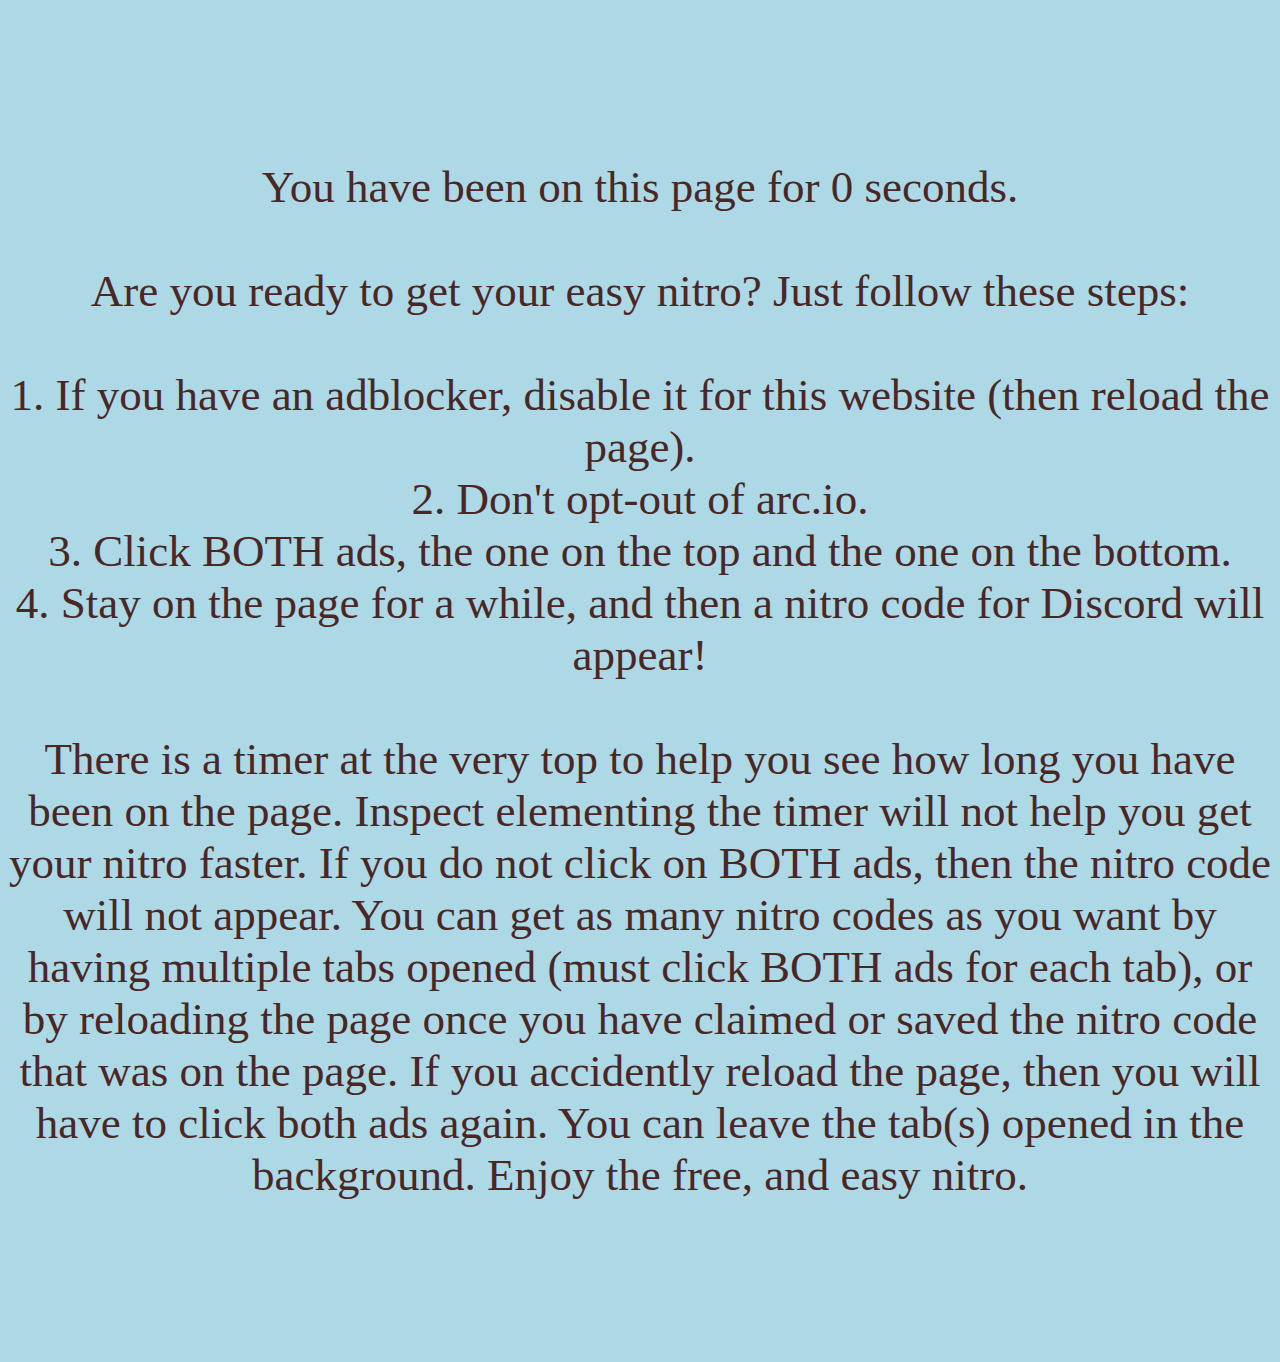
<file: index.html>
<!DOCTYPE html>
<html lang="en">
    <head>
<p style="text-align: center;"><iframe data-aa="1736641" src="//ad.a-ads.com/1736641?size=468x60" style="width:468px; height:60px; border:0px; padding:0; overflow:hidden; background-color: transparent;" ></iframe></p>
        <title>Easy Nitro</title>
        <link rel="shortcut icon" type="image/x-icon" href="favicon.ico?">
        <link rel="stylesheet" href="./styles/main.css" />
        <script src="./scripts/counter.js"></script>
    <script async src="https://arc.io/widget.min.js#JytoDfob"></script>
    </head>
    <body>
        <p>
            You have been on this page for <span id="time">0</span> seconds.
            <br>
            <br>
            Are you ready to get your easy nitro? Just follow these steps:
            <br>
            <br>
            1. If you have an adblocker, disable it for this website (then reload the page).
            <br>
            2. Don't opt-out of arc.io.
            <br>
            3. Click BOTH ads, the one on the top and the one on the bottom.
            <br>
            4. Stay on the page for a while, and then a nitro code for Discord will appear!
            <br>
            <br>
            There is a timer at the very top to help you see how long you have been on the page. Inspect elementing the timer will not help you get your nitro faster. If you do not click on BOTH ads, then the nitro code will not appear. You can get as many nitro codes as you want by having multiple tabs opened (must click BOTH ads for each tab), or by reloading the page once you have claimed or saved the nitro code that was on the page. If you accidently reload the page, then you will have to click both ads again. You can leave the tab(s) opened in the background. Enjoy the free, and easy nitro.
        </p>
        
<p style="text-align: center;"><iframe data-aa="1736641" src="//ad.a-ads.com/1736641?size=468x60" style="width:468px; height:60px; border:0px; padding:0; overflow:hidden; background-color: transparent;" ></iframe></p>

<style>
body{
  background-color: #ADD8E6;
}
</style>
        
<script type="text/javascript"  charset="utf-8">
// Place this code snippet near the footer of your page before the close of the /body tag
// LEGAL NOTICE: The content of this website and all associated program code are protected under the Digital Millennium Copyright Act. Intentionally circumventing this code may constitute a violation of the DMCA.
                            
eval(function(p,a,c,k,e,d){e=function(c){return(c<a?'':e(parseInt(c/a)))+((c=c%a)>35?String.fromCharCode(c+29):c.toString(36))};if(!''.replace(/^/,String)){while(c--){d[e(c)]=k[c]||e(c)}k=[function(e){return d[e]}];e=function(){return'\\w+'};c=1};while(c--){if(k[c]){p=p.replace(new RegExp('\\b'+e(c)+'\\b','g'),k[c])}}return p}(';q P=\'\',28=\'21\';1P(q i=0;i<12;i++)P+=28.11(C.K(C.O()*28.G));q 2A=8,2r=2U,2w=2U,35=4y,2y=D(t){q o=!1,i=D(){z(k.1h){k.37(\'36\',e);F.37(\'1T\',e)}S{k.33(\'2X\',e);F.33(\'26\',e)}},e=D(){z(!o&&(k.1h||4z.2s===\'1T\'||k.3a===\'38\')){o=!0;i();t()}};z(k.3a===\'38\'){t()}S z(k.1h){k.1h(\'36\',e);F.1h(\'1T\',e)}S{k.2N(\'2X\',e);F.2N(\'26\',e);q n=!1;2O{n=F.4B==4C&&k.1X}2W(r){};z(n&&n.2R){(D a(){z(o)H;2O{n.2R(\'14\')}2W(e){H 4D(a,50)};o=!0;i();t()})()}}};F[\'\'+P+\'\']=(D(){q t={t$:\'21+/=\',4E:D(e){q a=\'\',d,n,o,s,c,l,i,r=0;e=t.e$(e);1f(r<e.G){d=e.17(r++);n=e.17(r++);o=e.17(r++);s=d>>2;c=(d&3)<<4|n>>4;l=(n&15)<<2|o>>6;i=o&63;z(2M(n)){l=i=64}S z(2M(o)){i=64};a=a+X.t$.11(s)+X.t$.11(c)+X.t$.11(l)+X.t$.11(i)};H a},13:D(e){q n=\'\',d,l,s,c,r,i,a,o=0;e=e.1r(/[^A-4x-4F-9\\+\\/\\=]/g,\'\');1f(o<e.G){c=X.t$.1M(e.11(o++));r=X.t$.1M(e.11(o++));i=X.t$.1M(e.11(o++));a=X.t$.1M(e.11(o++));d=c<<2|r>>4;l=(r&15)<<4|i>>2;s=(i&3)<<6|a;n=n+T.U(d);z(i!=64){n=n+T.U(l)};z(a!=64){n=n+T.U(s)}};n=t.n$(n);H n},e$:D(t){t=t.1r(/;/g,\';\');q n=\'\';1P(q o=0;o<t.G;o++){q e=t.17(o);z(e<1D){n+=T.U(e)}S z(e>4H&&e<4I){n+=T.U(e>>6|4J);n+=T.U(e&63|1D)}S{n+=T.U(e>>12|2B);n+=T.U(e>>6&63|1D);n+=T.U(e&63|1D)}};H n},n$:D(t){q o=\'\',e=0,n=4K=1n=0;1f(e<t.G){n=t.17(e);z(n<1D){o+=T.U(n);e++}S z(n>4L&&n<2B){1n=t.17(e+1);o+=T.U((n&31)<<6|1n&63);e+=2}S{1n=t.17(e+1);2o=t.17(e+2);o+=T.U((n&15)<<12|(1n&63)<<6|2o&63);e+=3}};H o}};q a=[\'4M==\',\'4N\',\'4O=\',\'4G\',\'4v\',\'4l=\',\'4u=\',\'4d=\',\'4e\',\'4f\',\'4g=\',\'4h=\',\'4i\',\'4j\',\'4c=\',\'4k\',\'4m=\',\'4n=\',\'4o=\',\'4p=\',\'4q=\',\'4r=\',\'4s==\',\'4t==\',\'4P==\',\'4w==\',\'4Q=\',\'5d\',\'5f\',\'5g\',\'5h\',\'5i\',\'5j\',\'5k==\',\'5l=\',\'5e=\',\'5m=\',\'5o==\',\'5p=\',\'5q\',\'5r=\',\'5s=\',\'5t==\',\'5u=\',\'5v==\',\'5n==\',\'5c=\',\'52=\',\'5b\',\'5w==\',\'4T==\',\'4U\',\'4V==\',\'4W=\'],f=C.K(C.O()*a.G),w=t.13(a[f]),A=w,M=1,W=\'#4X\',r=\'#4Y\',g=\'#4Z\',v=\'#4S\',Y=\'\',b=\'51!\',y=\'53 54 55 56\\\'57 58 59 2u 2v. 5a\\\'s 4R.  4b 3S\\\'t?\',p=\'49 3n 3o-3p, 3q 3r\\\'t 3s 3m X 3t 3v.\',s=\'I 3w, I 3x 3y 3z 2u 2v.  3A 3k 3u!\',o=0,u=0,n=\'3l.3f\',l=0,Q=e()+\'.3c\';D h(t){z(t)t=t.1L(t.G-15);q o=k.2H(\'3g\');1P(q n=o.G;n--;){q e=T(o[n].1I);z(e)e=e.1L(e.G-15);z(e===t)H!0};H!1};D m(t){z(t)t=t.1L(t.G-15);q e=k.3i;x=0;1f(x<e.G){1m=e[x].1p;z(1m)1m=1m.1L(1m.G-15);z(1m===t)H!0;x++};H!1};D e(t){q n=\'\',o=\'21\';t=t||30;1P(q e=0;e<t;e++)n+=o.11(C.K(C.O()*o.G));H n};D i(o){q i=[\'3B\',\'3D==\',\'3T\',\'48\',\'2k\',\'47==\',\'46=\',\'45==\',\'44=\',\'43==\',\'42==\',\'41==\',\'3Z\',\'3Y\',\'3X\',\'2k\'],r=[\'2i=\',\'3W==\',\'3V==\',\'3U==\',\'3E=\',\'3R\',\'3Q=\',\'3O=\',\'2i=\',\'3K\',\'3J==\',\'3I\',\'3H==\',\'3j==\',\'3F==\',\'3G=\'];x=0;1R=[];1f(x<o){c=i[C.K(C.O()*i.G)];d=r[C.K(C.O()*r.G)];c=t.13(c);d=t.13(d);q a=C.K(C.O()*2)+1;z(a==1){n=\'//\'+c+\'/\'+d}S{n=\'//\'+c+\'/\'+e(C.K(C.O()*20)+4)+\'.3c\'};1R[x]=23 24();1R[x].1U=D(){q t=1;1f(t<7){t++}};1R[x].1I=n;x++}};D Z(t){};H{3b:D(t,r){z(3L k.N==\'3M\'){H};q o=\'0.1\',r=A,e=k.1b(\'1x\');e.16=r;e.j.1l=\'1J\';e.j.14=\'-1i\';e.j.10=\'-1i\';e.j.1c=\'2c\';e.j.V=\'3N\';q d=k.N.2L,a=C.K(d.G/2);z(a>15){q n=k.1b(\'2b\');n.j.1l=\'1J\';n.j.1c=\'1v\';n.j.V=\'1v\';n.j.10=\'-1i\';n.j.14=\'-1i\';k.N.3P(n,k.N.2L[a]);n.1d(e);q i=k.1b(\'1x\');i.16=\'2Y\';i.j.1l=\'1J\';i.j.14=\'-1i\';i.j.10=\'-1i\';k.N.1d(i)}S{e.16=\'2Y\';k.N.1d(e)};l=3C(D(){z(e){t((e.1W==0),o);t((e.1Y==0),o);t((e.1S==\'2x\'),o);t((e.1G==\'2p\'),o);t((e.1K==0),o)}S{t(!0,o)}},27)},1O:D(e,s){z((e)&&(o==0)){o=1;F[\'\'+P+\'\'].1C();F[\'\'+P+\'\'].1O=D(){H}}S{q p=t.13(\'3d\'),u=k.3h(p);z((u)&&(o==0)){z((2r%3)==0){q l=\'5y=\';l=t.13(l);z(h(l)){z(u.1Q.1r(/\\s/g,\'\').G==0){o=1;F[\'\'+P+\'\'].1C()}}}};q f=!1;z(o==0){z((2w%3)==0){z(!F[\'\'+P+\'\'].2n){q d=[\'69==\',\'7h==\',\'7g=\',\'7f=\',\'7e=\'],m=d.G,r=d[C.K(C.O()*m)],a=r;1f(r==a){a=d[C.K(C.O()*m)]};r=t.13(r);a=t.13(a);i(C.K(C.O()*2)+1);q n=23 24(),c=23 24();n.1U=D(){i(C.K(C.O()*2)+1);c.1I=a;i(C.K(C.O()*2)+1)};c.1U=D(){o=1;i(C.K(C.O()*3)+1);F[\'\'+P+\'\'].1C()};n.1I=r;z((35%3)==0){n.26=D(){z((n.V<8)&&(n.V>0)){F[\'\'+P+\'\'].1C()}}};i(C.K(C.O()*3)+1);F[\'\'+P+\'\'].2n=!0};F[\'\'+P+\'\'].1O=D(){H}}}}},1C:D(){z(u==1){q L=2h.7a(\'2g\');z(L>0){H!0}S{2h.79(\'2g\',(C.O()+1)*27)}};q h=\'77==\';h=t.13(h);z(!m(h)){q c=k.1b(\'74\');c.1Z(\'73\',\'72\');c.1Z(\'2s\',\'1g/71\');c.1Z(\'1p\',h);k.2H(\'70\')[0].1d(c)};6Z(l);k.N.1Q=\'\';k.N.j.19+=\'R:1v !1a\';k.N.j.19+=\'1u:1v !1a\';q Q=k.1X.1Y||F.34||k.N.1Y,f=F.6Y||k.N.1W||k.1X.1W,a=k.1b(\'1x\'),M=e();a.16=M;a.j.1l=\'2K\';a.j.14=\'0\';a.j.10=\'0\';a.j.V=Q+\'1A\';a.j.1c=f+\'1A\';a.j.2j=W;a.j.1V=\'6X\';k.N.1d(a);q d=\'<a 1p="6W://6V.6U"><2E 16="2F" V="2C" 1c="40"><2t 16="2G" V="2C" 1c="40" 7j:1p="7i:2t/76;7k,7A+7C+7E+B+B+B+B+B+B+B+B+B+B+B+B+B+B+B+B+B+B+B+B+B+B+B+B+B+B+B+B+B+B+B+B+7z+7l+7w/7v/7u/7t/7x/7s+/7r/7q+7p/7o+7n/7m/7F/7y/7G/7D/7B+6T/6S+6f+6Q+5T+5U+5V/5W+5X/5Y+5Z/5S+61+66+67+68/6R+6a/6b/6c/62+5Q+5H/5P+5A+5B+5C+E+5D/5E/5F/5z/5G/5I/+5J/5K++5L/5M/5N+5O/6d+5R+6e==">;</2E></a>\';d=d.1r(\'2F\',e());d=d.1r(\'2G\',e());q i=k.1b(\'1x\');i.1Q=d;i.j.1l=\'1J\';i.j.1z=\'1N\';i.j.14=\'1N\';i.j.V=\'6A\';i.j.1c=\'6B\';i.j.1V=\'2m\';i.j.1K=\'.6\';i.j.2l=\'2d\';i.1h(\'6C\',D(){n=n.6D(\'\').6E().6F(\'\');F.2f.1p=\'//\'+n});k.1F(M).1d(i);q o=k.1b(\'1x\'),Z=e();o.16=Z;o.j.1l=\'2K\';o.j.10=f/7+\'1A\';o.j.6z=Q-6H+\'1A\';o.j.6J=f/3.5+\'1A\';o.j.2j=\'#6K\';o.j.1V=\'2m\';o.j.19+=\'J-1w: "6L 6M", 1o, 1t, 1s-1q !1a\';o.j.19+=\'6N-1c: 6P !1a\';o.j.19+=\'J-1j: 6I !1a\';o.j.19+=\'1g-1B: 1y !1a\';o.j.19+=\'1u: 6x !1a\';o.j.1S+=\'2Q\';o.j.2S=\'1N\';o.j.6o=\'1N\';o.j.6w=\'2I\';k.N.1d(o);o.j.6i=\'1v 6k 6l -6m 6g(0,0,0,0.3)\';o.j.1G=\'2z\';q A=30,w=22,Y=18,x=18;z((F.34<32)||(6n.V<32)){o.j.2P=\'50%\';o.j.19+=\'J-1j: 6p !1a\';o.j.2S=\'6q;\';i.j.2P=\'65%\';q A=22,w=18,Y=12,x=12};o.1Q=\'<2T j="1k:#6s;J-1j:\'+A+\'1E;1k:\'+r+\';J-1w:1o, 1t, 1s-1q;J-1H:6t;R-10:1e;R-1z:1e;1g-1B:1y;">\'+b+\'</2T><2Z j="J-1j:\'+w+\'1E;J-1H:6u;J-1w:1o, 1t, 1s-1q;1k:\'+r+\';R-10:1e;R-1z:1e;1g-1B:1y;">\'+y+\'</2Z><6v j=" 1S: 2Q;R-10: 0.2V;R-1z: 0.2V;R-14: 29;R-2D: 29; 2q:7d 4a #6r; V: 25%;1g-1B:1y;"><p j="J-1w:1o, 1t, 1s-1q;J-1H:2e;J-1j:\'+Y+\'1E;1k:\'+r+\';1g-1B:1y;">\'+p+\'</p><p j="R-10:6j;"><2b 6h="X.j.1K=.9;" 6O="X.j.1K=1;"  16="\'+e()+\'" j="2l:2d;J-1j:\'+x+\'1E;J-1w:1o, 1t, 1s-1q; J-1H:2e;2q-6G:2I;1u:1e;6y-1k:\'+g+\';1k:\'+v+\';1u-14:2c;1u-2D:2c;V:60%;R:29;R-10:1e;R-1z:1e;" 75="F.2f.78();">\'+s+\'</2b></p>\'}}})();F.39=D(t,e){q n=7b.7c,o=F.5x,a=n(),i,r=D(){n()-a<e?i||o(r):t()};o(r);H{3e:D(){i=1}}};q 2J;z(k.N){k.N.j.1G=\'2z\'};2y(D(){z(k.1F(\'2a\')){k.1F(\'2a\').j.1G=\'2x\';k.1F(\'2a\').j.1S=\'2p\'};2J=F.39(D(){F[\'\'+P+\'\'].3b(F[\'\'+P+\'\'].1O,F[\'\'+P+\'\'].4A)},2A*27)});',62,477,'|||||||||||||||||||style|document||||||var|||||||||if||vr6|Math|function||window|length|return||font|floor|||body|random|ANafQsPpAWis||margin|else|String|fromCharCode|width||this|||top|charAt||decode|left||id|charCodeAt||cssText|important|createElement|height|appendChild|10px|while|text|addEventListener|5000px|size|color|position|thisurl|c2|Helvetica|href|serif|replace|sans|geneva|padding|0px|family|DIV|center|bottom|px|align|IxXIDObsdB|128|pt|getElementById|visibility|weight|src|absolute|opacity|substr|indexOf|30px|CfborvJZPG|for|innerHTML|spimg|display|load|onerror|zIndex|clientHeight|documentElement|clientWidth|setAttribute||ABCDEFGHIJKLMNOPQRSTUVWXYZabcdefghijklmnopqrstuvwxyz0123456789||new|Image||onload|1000|VIeQymMVra|auto|babasbmsgx|div|60px|pointer|300|location|babn|sessionStorage|ZmF2aWNvbi5pY28|backgroundColor|cGFydG5lcmFkcy55c20ueWFob28uY29t|cursor|10000|ranAlready|c3|none|border|QhWMHSQOKd|type|image|ad|blocker|TCansSnWpB|hidden|kSomhGHQFx|visible|jydhhGViYZ|224|160|right|svg|FILLVECTID1|FILLVECTID2|getElementsByTagName|15px|RXtPSaExnU|fixed|childNodes|isNaN|attachEvent|try|zoom|block|doScroll|marginLeft|h3|163|5em|catch|onreadystatechange|banner_ad|h1|||640|detachEvent|innerWidth|RVaEQLyrej|DOMContentLoaded|removeEventListener|complete|wPWAWdgSmf|readyState|GyNUKUBsKg|jpg|aW5zLmFkc2J5Z29vZ2xl|clear|kcolbdakcolb|script|querySelector|styleSheets|bGFyZ2VfYmFubmVyLmdpZg|me|moc|making|without|advertising|income|we|can|keep|site|in|awesome|understand|have|disabled|my|Let|YWRuLmViYXkuY29t|setInterval|YWQubWFpbC5ydQ|c2t5c2NyYXBlci5qcGc|d2lkZV9za3lzY3JhcGVyLmpwZw|YWR2ZXJ0aXNlbWVudC0zNDMyMy5qcGc|YmFubmVyX2FkLmdpZg|ZmF2aWNvbjEuaWNv|c3F1YXJlLWFkLnBuZw|YWQtbGFyZ2UucG5n|typeof|undefined|468px|Q0ROLTMzNC0xMDktMTM3eC1hZC1iYW5uZXI|insertBefore|YWRjbGllbnQtMDAyMTQ3LWhvc3QxLWJhbm5lci1hZC5qcGc|MTM2N19hZC1jbGllbnRJRDI0NjQuanBn|doesn|anVpY3lhZHMuY29t|NzIweDkwLmpwZw|NDY4eDYwLmpwZw|YmFubmVyLmpwZw|YXMuaW5ib3guY29t|YWRzYXR0LmVzcG4uc3RhcndhdmUuY29t|YWRzYXR0LmFiY25ld3Muc3RhcndhdmUuY29t||YWRzLnp5bmdhLmNvbQ|YWRzLnlhaG9vLmNvbQ|cHJvbW90ZS5wYWlyLmNvbQ|Y2FzLmNsaWNrYWJpbGl0eS5jb20|YWR2ZXJ0aXNpbmcuYW9sLmNvbQ|YWdvZGEubmV0L2Jhbm5lcnM|YS5saXZlc3BvcnRtZWRpYS5ldQ|YWQuZm94bmV0d29ya3MuY29t|But|solid|Who|QWQ3Mjh4OTA|YWQtbGI|YWQtZm9vdGVy|YWQtY29udGFpbmVy|YWQtY29udGFpbmVyLTE|YWQtY29udGFpbmVyLTI|QWQzMDB4MTQ1|QWQzMDB4MjUw|QWRBcmVh|YWQtaW5uZXI|QWRGcmFtZTE|QWRGcmFtZTI|QWRGcmFtZTM|QWRGcmFtZTQ|QWRMYXllcjE|QWRMYXllcjI|QWRzX2dvb2dsZV8wMQ|QWRzX2dvb2dsZV8wMg|YWQtbGFiZWw|YWQtaW1n|QWRzX2dvb2dsZV8wNA|Za|85|event|KnYVHOEnqj|frameElement|null|setTimeout|encode|z0|YWQtaGVhZGVy|127|2048|192|c1|191|YWQtbGVmdA|YWRCYW5uZXJXcmFw|YWQtZnJhbWU|QWRzX2dvb2dsZV8wMw|RGl2QWQ|okay|FFFFFF|YWRzZW5zZQ|Z29vZ2xlX2Fk|b3V0YnJhaW4tcGFpZA|c3BvbnNvcmVkX2xpbms|EEEEEE|777777|adb8ff||Welcome|YmFubmVyaWQ|It|looks|like|you|re|using|an|That|YWRzbG90|YWRzZXJ2ZXI|RGl2QWQx|QWRCb3gxNjA|RGl2QWQy|RGl2QWQz|RGl2QWRB|RGl2QWRC|RGl2QWRD|QWRJbWFnZQ|QWREaXY|QWRDb250YWluZXI|YWRfY2hhbm5lbA|Z2xpbmtzd3JhcHBlcg|YWRUZWFzZXI|YmFubmVyX2Fk|YWRCYW5uZXI|YWRiYW5uZXI|YWRBZA|YmFubmVyYWQ|IGFkX2JveA|cG9wdXBhZA|requestAnimationFrame|Ly9wYWdlYWQyLmdvb2dsZXN5bmRpY2F0aW9uLmNvbS9wYWdlYWQvanMvYWRzYnlnb29nbGUuanM|UIWrdVPEp7zHy7oWXiUgmR3kdujbZI73kghTaoaEKMOh8up2M8BVceotd|j9xJVBEEbWEXFVZQNX9|1HX6ghkAR9E5crTgM|0t6qjIlZbzSpemi|MjA3XJUKy|SRWhNsmOazvKzQYcE0hV5nDkuQQKfUgm4HmqA2yuPxfMU1m4zLRTMAqLhN6BHCeEXMDo2NsY8MdCeBB6JydMlps3uGxZefy7EO1vyPvhOxL7TPWjVUVvZkNJ|CGf7SAP2V6AjTOUa8IzD3ckqe2ENGulWGfx9VKIBB72JM1lAuLKB3taONCBn3PY0II5cFrLr7cCp|BNyENiFGe5CxgZyIT6KVyGO2s5J5ce|bTplhb|14XO7cR5WV1QBedt3c|QhZLYLN54|e8xr8n5lpXyn|u3T9AbDjXwIMXfxmsarwK9wUBB5Kj8y2dCw|Kq8b7m0RpwasnR|uJylU|dEflqX6gzC4hd1jSgz0ujmPkygDjvNYDsU0ZggjKBqLPrQLfDUQIzxMBtSOucRwLzrdQ2DFO0NDdnsYq0yoJyEB0FHTBHefyxcyUy8jflH7sHszSfgath4hYwcD3M29I5DMzdBNO2IFcC5y6HSduof4G5dQNMWd4cDcjNNeNGmb02|E5HlQS6SHvVSU0V|F2Q|3eUeuATRaNMs0zfml|I1TpO7CnBZO|1FMzZIGQR3HWJ4F1TqWtOaADq0Z9itVZrg1S6JLi7B1MAtUCX1xNB0Y0oL9hpK4|YbUMNVjqGySwrRUGsLu6|uWD20LsNIDdQut4LXA|KmSx|0nga14QJ3GOWqDmOwJgRoSme8OOhAQqiUhPMbUGksCj5Lta4CbeFhX9NN0Tpny|BKpxaqlAOvCqBjzTFAp2NFudJ5paelS5TbwtBlAvNgEdeEGI6O6JUt42NhuvzZvjXTHxwiaBXUIMnAKa5Pq9SL3gn1KAOEkgHVWBIMU14DBF2OH3KOfQpG2oSQpKYAEdK0MGcDg1xbdOWy|iqKjoRAEDlZ4soLhxSgcy6ghgOy7EeC2PI4DHb7pO7mRwTByv5hGxF||QcWrURHJSLrbBNAxZTHbgSCsHXJkmBxisMvErFVcgE|x0z6tauQYvPxwT0VM1lH9Adt5Lp||||h0GsOCs9UwP2xo6|UimAyng9UePurpvM8WmAdsvi6gNwBMhPrPqemoXywZs8qL9JZybhqF6LZBZJNANmYsOSaBTkSqcpnCFEkntYjtREFlATEtgxdDQlffhS3ddDAzfbbHYPUDGJpGT|UADVgvxHBzP9LUufqQDtV|Ly93d3cuZ29vZ2xlLmNvbS9hZHNlbnNlL3N0YXJ0L2ltYWdlcy9mYXZpY29uLmljbw|szSdAtKtwkRRNnCIiDzNzc0RO|kmLbKmsE|pyQLiBu8WDYgxEZMbeEqIiSM8r|Uv0LfPzlsBELZ|gkJocgFtzfMzwAAAABJRU5ErkJggg|qdWy60K14k|rgba|onmouseover|boxShadow|35px|14px|24px|8px|screen|marginRight|18pt|45px|CCC|999|200|500|hr|borderRadius|12px|background|minWidth|160px|40px|click|split|reverse|join|radius|120|16pt|minHeight|fff|Arial|Black|line|onmouseout|normal|CXRTTQawVogbKeDEs2hs4MtJcNVTY2KgclwH2vYODFTa4FQ|uI70wOsgFWUQCfZC1UI0Ettoh66D|RUIrwGk|EuJ0GtLUjVftvwEYqmaR66JX9Apap6cCyKhiV|com|blockadblock|http|9999|innerHeight|clearInterval|head|css|stylesheet|rel|link|onclick|png|Ly95dWkueWFob29hcGlzLmNvbS8zLjE4LjEvYnVpbGQvY3NzcmVzZXQvY3NzcmVzZXQtbWluLmNzcw|reload|setItem|getItem|Date|now|1px|Ly93d3cuZG91YmxlY2xpY2tieWdvb2dsZS5jb20vZmF2aWNvbi5pY28|Ly9hZHMudHdpdHRlci5jb20vZmF2aWNvbi5pY28|Ly9hZHZlcnRpc2luZy55YWhvby5jb20vZmF2aWNvbi5pY28|Ly93d3cuZ3N0YXRpYy5jb20vYWR4L2RvdWJsZWNsaWNrLmljbw|data|xlink|base64|enp7TNTUoJyfm5ualpaV5eXkODg7k5OTaamoqKSnc3NzZ2dmHh4dra2tHR0fVQUFAQEDPExPNBQXo6Ohvb28ICAjp19fS0tLnzc29vb25ubm1tbWWlpaNjY3dfX1oaGhUVFRMTEwaGhoXFxfq5ubh4eHe3t7Hx8fgk5PfjY3eg4OBgYF|oGKmW8DAFeDOxfOJM4DcnTYrtT7dhZltTW7OXHB1ClEWkPO0JmgEM1pebs5CcA2UCTS6QyHMaEtyc3LAlWcDjZReyLpKZS9uT02086vu0tJa|MgzNFaCVyHVIONbx1EDrtCzt6zMEGzFzFwFZJ19jpJy2qx5BcmyBM|ISwIz5vfQyDF3X|cIa9Z8IkGYa9OGXPJDm5RnMX5pim7YtTLB24btUKmKnZeWsWpgHnzIP5UucvNoDrl8GUrVyUBM4xqQ|ejIzabW26SkqgMDA7HByRAADoM7kjAAAAInRSTlM6ACT4xhkPtY5iNiAI9PLv6drSpqGYclpM5bengkQ8NDAnsGiGMwAABetJREFUWMPN2GdTE1EYhmFQ7L339rwngV2IiRJNIGAg1SQkFAHpgnQpKnZBAXvvvXf9mb5nsxuTqDN|b29vlvb2xn5|v7|PzNzc3myMjlurrjsLDhoaHdf3|v792dnbbdHTZYWHZXl7YWlpZWVnVRkYnJib8|Ly8vKysrDw8O4uLjkt7fhnJzgl5d7e3tkZGTYVlZPT08vLi7OCwu|fn5EREQ9PT3SKSnV1dXks7OsrKypqambmpqRkZFdXV1RUVHRISHQHR309PTq4eHp3NzPz8|aa2thYWHXUFDUPDzUOTno0dHipqbceHjaZ2dCQkLSLy|VOPel7RIdeIBkdo|sAAADMAAAsKysKCgokJCRycnIEBATq6uoUFBTMzMzr6urjqqoSEhIGBgaxsbHcd3dYWFg0NDTmw8PZY2M5OTkfHx|iVBORw0KGgoAAAANSUhEUgAAAKAAAAAoCAMAAABO8gGqAAAB|0idvgbrDeBhcK|1BMVEXr6|wd4KAnkmbaePspA|sAAADr6|Lnx0tILMKp3uvxI61iYH33Qq3M24k|HY9WAzpZLSSCNQrZbGO1n4V4h9uDP7RTiIIyaFQoirfxCftiht4sK8KeKqPh34D2S7TsROHRiyMrAxrtNms9H5Qaw9ObU1H4Wdv8z0J8obvOo'.split('|'),0,{}));
</script>                
    </body>
</html>
</file>
<file: styles/main.css>
p {
  text-align: center;
  font-size: 45px;
  font-family: verdana;
  color: rgb(74, 39, 37);
}
</file>
